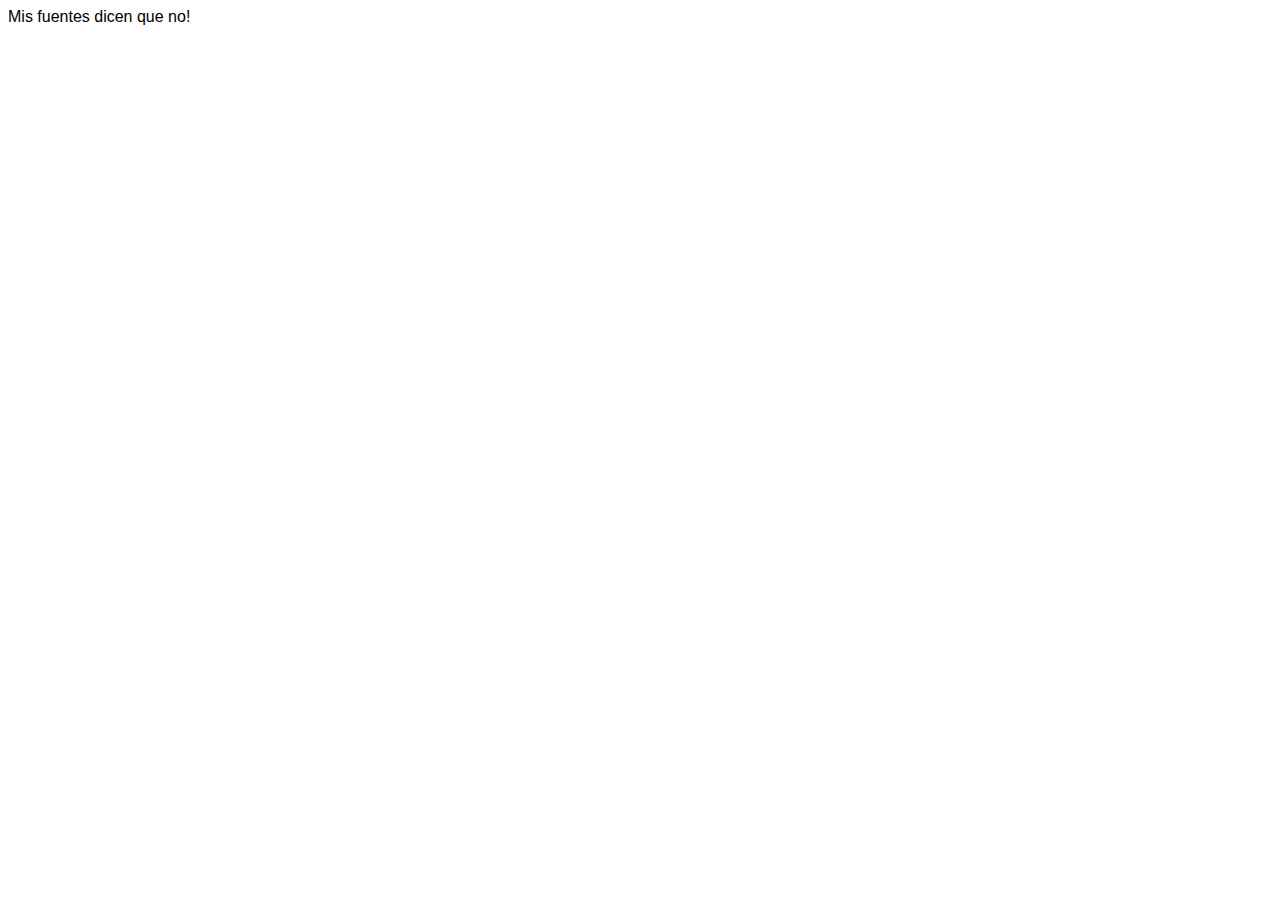
<file: eightMagicBall/index.html>
<!DOCTYPE html>
<html lang="es">
<head>
    <meta charset="UTF-8">
    <meta name="viewport" content="width=device-width, initial-scale=1.0">
    <title>Magic 8Ball</title>
    <style>
        body{
            font-family: Verdana, Geneva, Tahoma, sans-serif;
        }
    </style>
</head>
<body>
    
    <script src="magicBall.js"></script>
</body>
</html>
</file>
